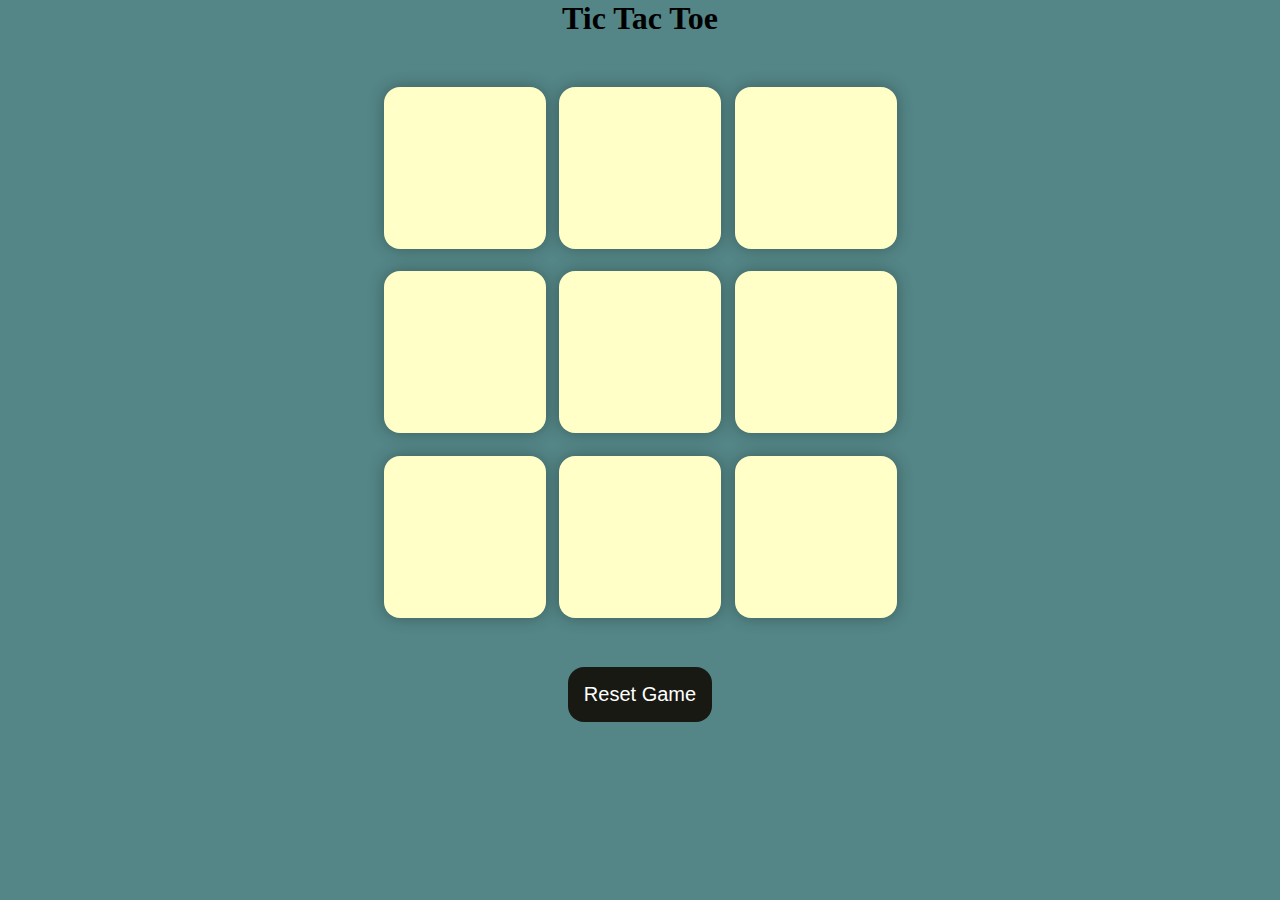
<file: Tic Tac Toe/index.html>
<!DOCTYPE html>
<html lang="en">
  <head>
    <meta charset="UTF-8" />
    <meta name="viewport" content="width=device-width, initial-scale=1.0" />
    <title>Tic-Tac-Toe Game</title>
    <link rel="stylesheet" href="style.css" />
  </head>
  <body>
    <div class="msg-container hide">
      <p id="msg">Winner</p>
      <button id="new-btn">New Game</button>
    </div>
    <main>
      <h1>Tic Tac Toe</h1>
      <div class="container">
        <div class="game">
          <button class="box"></button>
          <button class="box"></button>
          <button class="box"></button>
          <button class="box"></button>
          <button class="box"></button>
          <button class="box"></button>
          <button class="box"></button>
          <button class="box"></button>
          <button class="box"></button>
        </div>
      </div>
      <button id="reset-btn">Reset Game</button>
    </main>
    <script src="script.js"></script>
  </body>
</html>
</file>
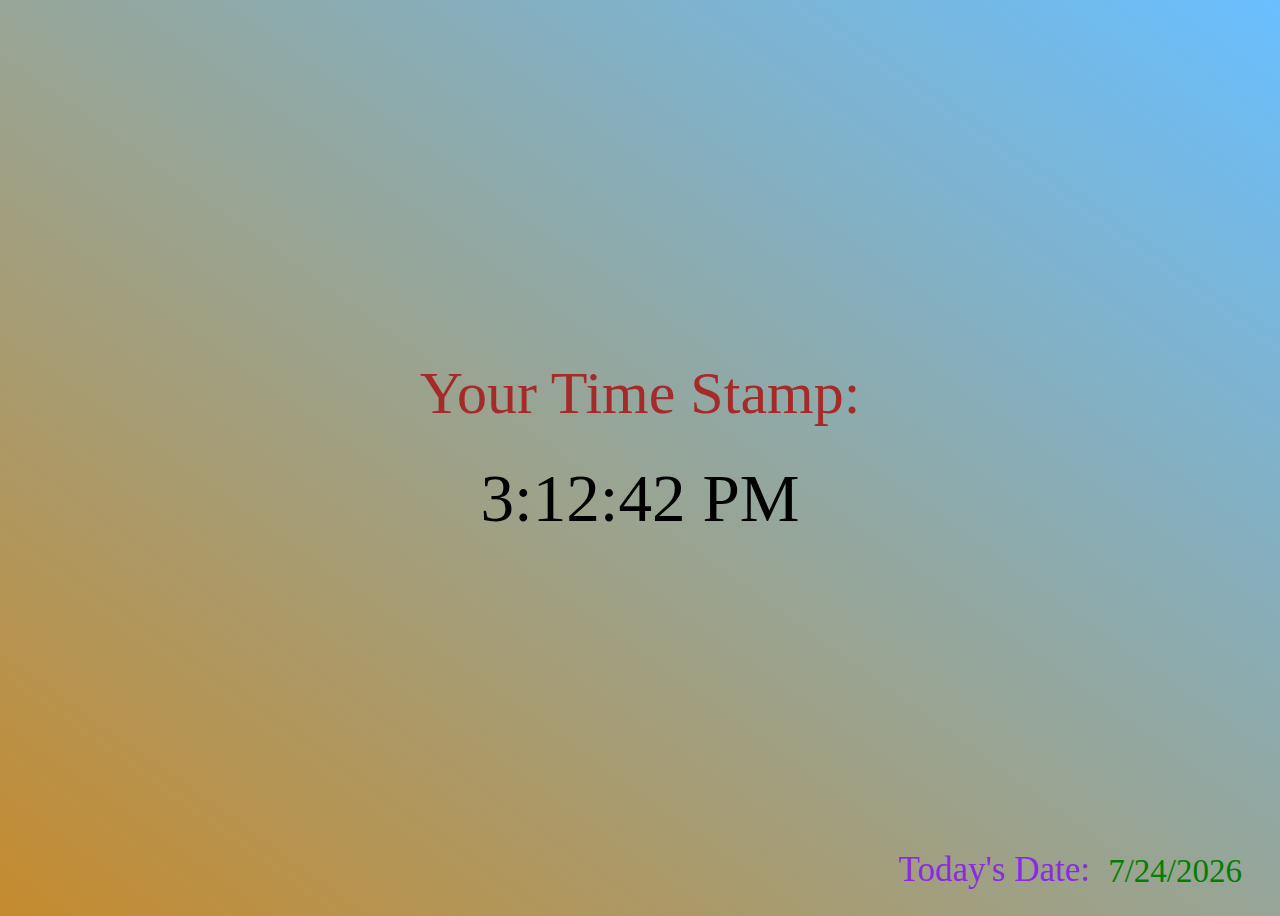
<file: Clock.html>
<!DOCTYPE html>
<html lang="en">

<head>
  <meta charset="UTF-8">
  <meta name="viewport" content="width=device-width, initial-scale=1.0">
  <title>Digital Clock</title>
  <style>
    body {
      /* background-color: #212121; */
      background-image: linear-gradient(to top right, #c58b2f, #69bfff);
      color: #fff;
    }

    .center {
      display: flex;
      height: 100vh;
      justify-content: center;
      align-items: center;
      flex-direction: column;
    }

    #clock {
      font-size: 4.2rem;
      /* background-color: #f8a318; */
      padding: 20px 60px;
      margin-top: 12px;
      border-radius: 23px;
      color: black;
    }

    #banner {
      font-size: 60px;
      color: brown;
    }

    #today {
      position: absolute;
      bottom: 10px;
      right: 190px;
      font-size: 35px;
      color: blueviolet;
    }

    #todayDate {
      position: absolute;
      bottom: 10px;
      right: 38px;
      font-size: 33px;
      color: green;
    }
   
    @media only screen and (max-width:600px) {
     #clock{
      font-size: 1.0rem;
     }
     #banner{
      font-size: 40px;
     }
     #today{

      bottom: 5px;
      right: 135px;
      font-size: 20px;

     }
     #todayDate{
      bottom: 5px;
      right: 30px;
      font-size: 20px;

     }
      
    }
  </style>
</head>

<body>
  <div class="center">
    <div id="banner"><span>Your Time Stamp:</span></div>
    <div id="today"><span>Today's Date:</span></div>
    <div id="clock"></div>
    <div id="todayDate"></div>
  </div>
  <script>

    function currentTime() {
      let date = new Date()
      let hh = date.getHours()
      let mm = date.getMinutes()
      let ss = date.getSeconds()
      let session = "AM"

      if (hh == 0) {
        hh = 12;
      } else if (hh > 12) {
        hh = hh - 12;
        session = "PM"
      }
      let time = hh + ":" + mm + ":" + ss + " " + session

      const clock = document.getElementById('clock');
      clock.innerHTML = time;

      let todayDate = document.getElementById('todayDate');
      todayDate.innerHTML = date.toLocaleDateString();
      let t = setInterval(function () {
        currentTime()
      }, 1000)
    }
    currentTime()




  </script>
</body>

</html>
</file>
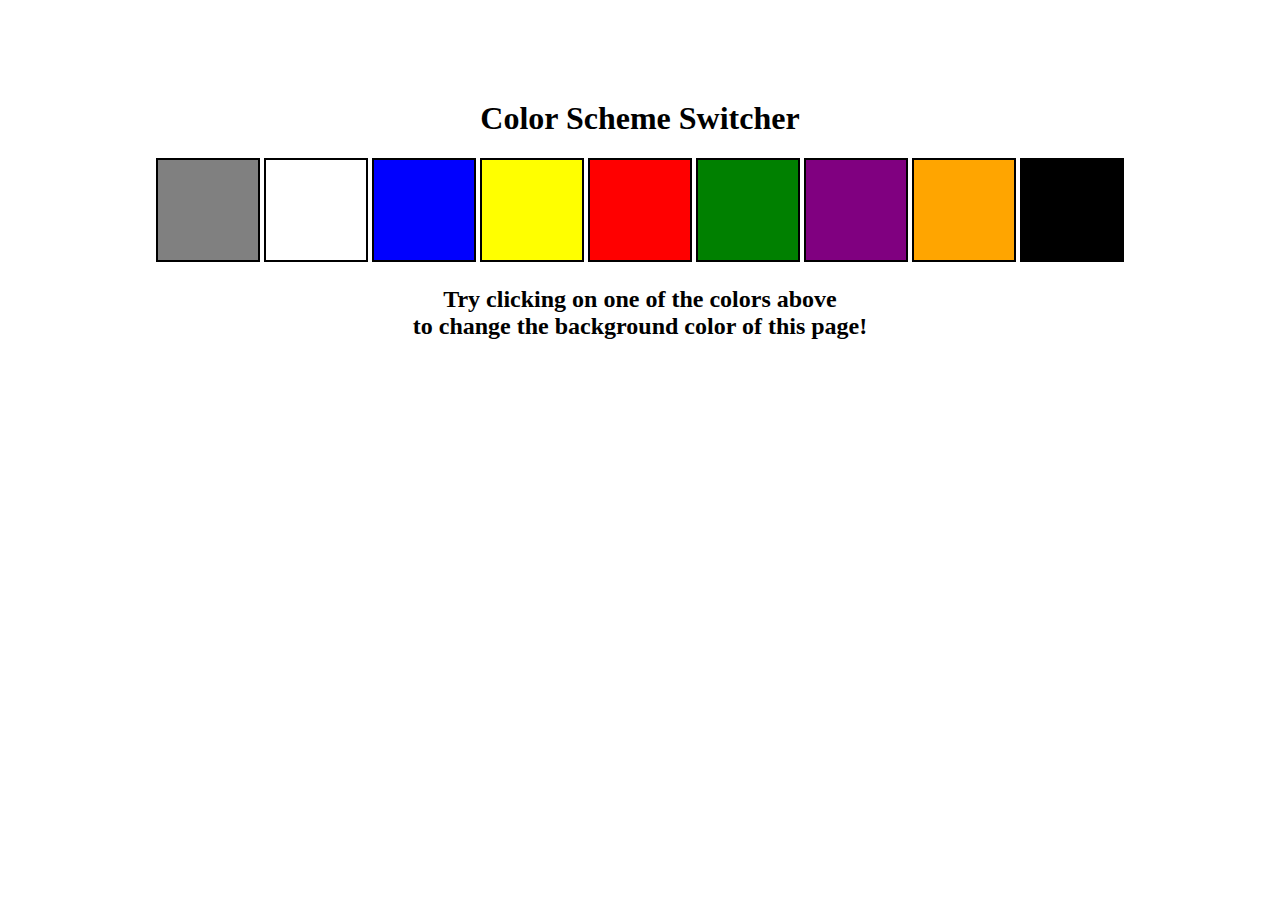
<file: Color.html>
<!DOCTYPE html>
<html lang="en">

<head>
  <meta charset="UTF-8" />
  <meta name="viewport" content="width=device-width, initial-scale=1.0" />
  <meta http-equiv="X-UA-Compatible" content="ie=edge" />
  <!-- <link rel="stylesheet" href="style.css" /> -->
  <!-- <link rel="stylesheet" href="../styles.css" /> -->
  <title>JavaScript Color Switcher</title>
  <!-- <script src="kanu.js"></script> -->
  <style>
    html {
      margin: 0;
    }

    span {
      display: block;
    }

    .canvas {
      margin: 100px auto 100px;
      width: 80%;
      text-align: center;
    }

    .button {
      width: 100px;
      height: 100px;
      border: solid black 2px;
      display: inline-block;
    }

    .button:hover {
      cursor: pointer;
    }

    #grey {
      background: grey;
    }

    #white {
      background: white;
    }

    #blue {
      background: blue;
    }

    #yellow {
      background: yellow;
    }

    #red {
      background: red;
    }

    #green {
      background: green;
    }

    #purple {
      background: purple;
    }

    #orange {
      background: orange;
    }

    #black {
      background: black;

    }
  </style>
</head>

<body>
  <!-- <nav>
      <a href="/" aria-current="page">Home</a>
      
    </nav> -->
  <div class="canvas">

    <h1>Color Scheme Switcher</h1>
    <span class="button" id="grey"></span>
    <span class="button" id="white"></span>
    <span class="button" id="blue"></span>
    <span class="button" id="yellow"></span>
    <span class="button" id="red"></span>
    <span class="button" id="green"></span>
    <span class="button" id="purple"></span>
    <span class="button" id="orange"></span>
    <span class="button" id="black"></span>
    <h2>
      Try clicking on one of the colors above
      <span>to change the background color of this page!</span>
    </h2>
  </div>

  <script>
    const allButton = document.querySelectorAll('.button')
    const newBody = document.querySelector("body")
    const black1 = document.getElementById("black");

    allButton.forEach(function (btn) {

      btn.addEventListener('click', function (e) {
        // console.log(e)
        // console.log(e.target)
        if (e.target.id === 'grey') {
          newBody.style.backgroundColor = e.target.id;
        }
        if (e.target.id === 'white') {
          newBody.style.backgroundColor = e.target.id;
        }
        if (e.target.id === 'blue') {
          newBody.style.backgroundColor = e.target.id;
        }
        if (e.target.id === 'yellow') {
          newBody.style.backgroundColor = e.target.id;
        }
        if (e.target.id === 'red') {
          newBody.style.backgroundColor = e.target.id;
        }
        if (e.target.id === 'green') {
          newBody.style.backgroundColor = e.target.id;
        }
        if (e.target.id === 'purple') {
          newBody.style.backgroundColor = e.target.id;
        }
        if (e.target.id === 'orange') {
          newBody.style.backgroundColor = e.target.id;
        }
        if (e.target.id === 'black') {
          newBody.style.backgroundColor = e.target.id;
          black1.style.borderColor = e.target;
        }
      })
    })
  </script>
</body>

</html>
</file>
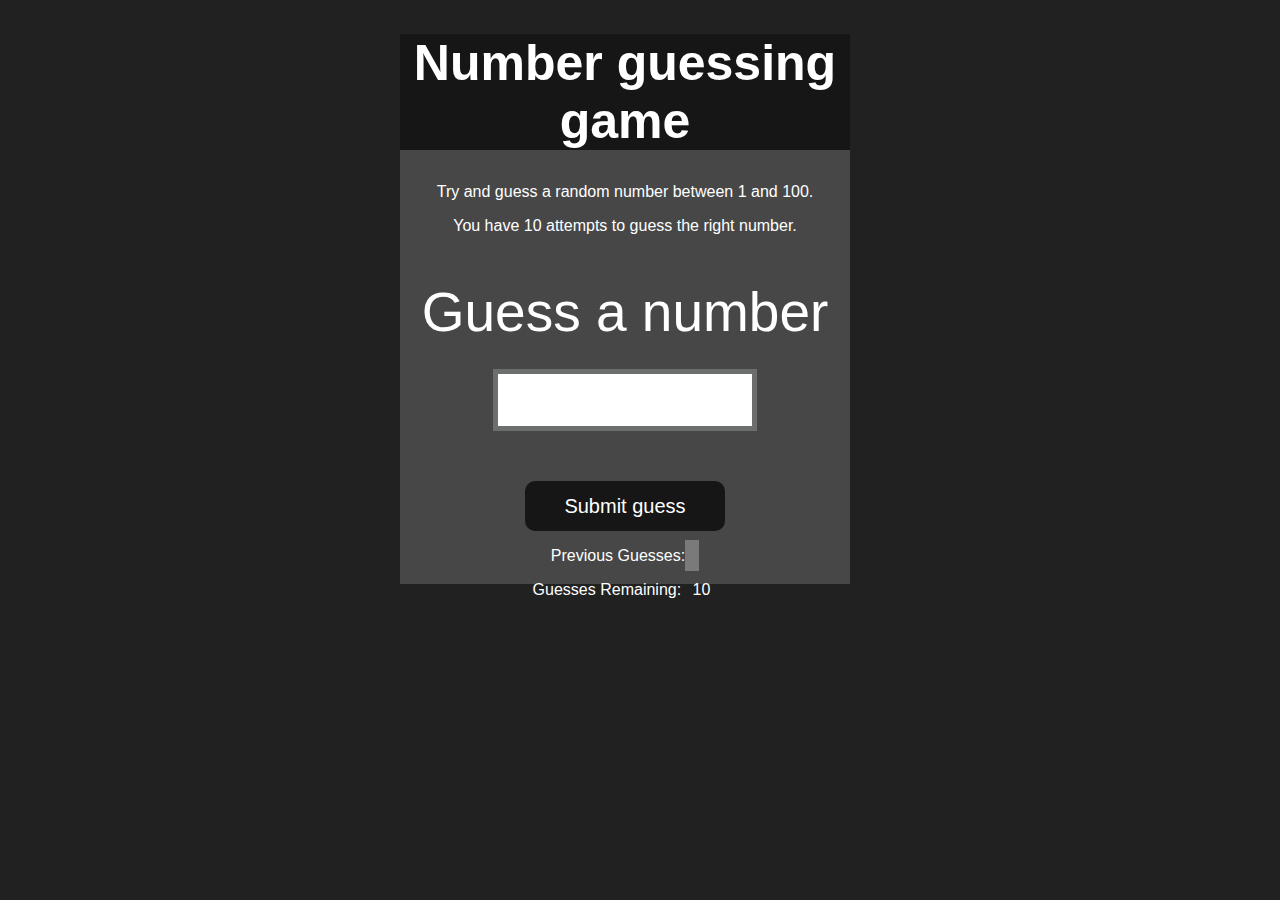
<file: GuessNumber.html>
<!DOCTYPE html>
<html lang="en">

<head>
    <meta charset="UTF-8">
    <meta name="viewport" content="width=device-width, initial-scale=1.0">
    <meta http-equiv="X-UA-Compatible" content="ie=edge">
    <title>Number Guessing Game</title>
    <style>
        html {
            font-family: sans-serif;
        }

        body {
            width: 300px;
            max-width: 750px;
            min-width: 480px;
            margin: 0 auto;
            background-color: #212121;
        }

        .lastResult {
            color: white;
            padding: 7px;
        }

        .guesses {
            color: white;
            padding: 7px;
        }

        button {
            background-color: #141414;
            color: #fff;
            width: 250px;
            height: 50px;
            border-radius: 25px;
            font-size: 30px;
            border-style: none;
            margin-top: 30px;
            /* margin-left: 50px; */
        }

        #subt {
            background-color: #161616;
            color: #ffffff;
            width: 200px;
            height: 50px;
            border-radius: 10px;
            font-size: 20px;
            border-style: none;
            margin-top: 50px;
            /* margin-left: 75px; */
        }

        #guessField {
            color: #000;
            width: 250px;
            height: 50px;
            font-size: 30px;
            border-style: none;
            margin-top: 25px;

            /* margin-left: 50px; */
            border: 5px solid #6c6d6d;
            text-align: center;
        }

        #guess {
            font-size: 55px;
            /* margin-left: 90px; */
            margin-top: 120px;
            color: #fff;
        }

        .guesses {
            background-color: #7a7a7a;
        }

        #wrapper {
            box-sizing: border-box;
            text-align: center;
            width: 450px;
            height: 550px;
            background-color: #474747;
            color: #fff;
            font-size: 25px;
        }

        h1 {
            background-color: #161616;

            color: #fff;
            text-align: center;
        }

        p {
            font-size: 16px;
            text-align: center;
        }
    </style>
</head>

<body style="background-color:#212121; color:#fff;">
    <!-- <nav>
        <a href="/" aria-current="page">Home</a>
        <a target="_blank" href="https://www.youtube.com/@chaiaurcode">Youtube channel</a>
    </nav> -->

    <div id="wrapper">
        <h1>Number guessing game</h1>
        <p>Try and guess a random number between 1 and 100.</p>
        <p>You have 10 attempts to guess the right number.</p>
        </br>
        <form class="form">
            <label2 for="guessField" id="guess">Guess a number</label>
                <input type="text" id="guessField" class="guessField">
                <input type="submit" id="subt" value="Submit guess" class="guessSubmit">
        </form>

        <div class="resultParas">
            <p>Previous Guesses: <span class="guesses"></span></p>
            <p>Guesses Remaining: <span class="lastResult">10</span></p>
            <p class="lowOrHi"></p>
        </div>
    </div>
    <script>
        let randomNumber = parseInt(Math.random() * 100 + 1);
        const submit = document.querySelector('#subt');

        const userInput = document.querySelector('#guessField');
        const guessSlot = document.querySelector('.guesses');
        const remaining = document.querySelector('.lastResult');
        const lowOrHi = document.querySelector('.lowOrHi');
        const startOver = document.querySelector('.resultParas');

        const p = document.createElement('p')

        let prevGuess = [];
        let numGuess = 1;
        let playGame = true;

        if (playGame) {
            submit.addEventListener('click', function (e) {
                e.preventDefault()//yah value ko Rok kr rakhta hai 
                const guess = parseInt(userInput.value);
                // console.log(guess)
                validGuess(guess);

            });
        }


        function validGuess(guess) {
            if (isNaN(guess)) {
                alert("Please Eneter A valid Number")
            } else if (guess < 1) {
                alert("please Enter a number more than 1")
            } else if (guess > 100) {
                alert("Please Enter a number less than 100")
            } else {
                prevGuess.push(guess);
                if (numGuess === 11) {
                    displayGuess(guess);
                    displayMessage(`Game Over. Random number was ${randomNumber}`)
                    endGame()
                } else {
                    displayGuess(guess)
                    checkGuess(guess)
                }
            }
        }

        function checkGuess(guess) {
            if (guess === randomNumber) {
                displayMessage(` Congrats ! Your Guess Number is Right`)
                endGame();
            } else if (guess < randomNumber) {
                displayMessage(`Your Number is Too low`)
            } else if (guess > randomNumber) {
                displayMessage(`your Number is Too High`)
            }
        }

        function displayGuess(guess) {
            userInput.value = ''
            guessSlot.innerHTML += `${guess},`
            numGuess++;
            remaining.innerHTML = `${10 - numGuess}`

        }

        function displayMessage(message) {
            lowOrHi.innerHTML = `<h2>${message}</h2>`
        }

        function endGame() {
            userInput.value = ''
            userInput.setAttribute('disabled', '')
            p.classList.add('button')
            p.innerHTML = `<h2 id="newGame"> Start New Game</h2>`;
            startOver.appendChild(p)
            playGame = false;
            newGame();
        }

        function newGame() {
            const newGameButton = document.querySelector('#newGame')
            newGameButton.addEventListener('click', function (e) {
                let randomNumber = parseInt(Math.random() * 100 + 1);
                prevGuess = [];
                numGuess = 1;
                guessSlot.innerHTML = ''
                remaining.innerHTML = `${10 - numGuess}`
                userInput.removeAttribute('disabled')
                startOver.removeChild(p)
                playGame = true;
            })
        }




    </script>
</body>

</html>
</file>
<file: Tic Tac Toe/style.css>
* {
    margin: 0;
    padding: 0;
  }
  
  body {
    background-color: #548687;
    text-align: center;
  }
  
  .container {
    height: 70vh;
    display: flex;
  
    justify-content: center;
    align-items: center;
  }
  
  .game {
    height: 60vmin;
    width: 60vmin;
    display: flex;
    flex-wrap: wrap;
    justify-content: center;
    align-items: center;
    gap: 1.5vmin;
  }
  
  .box {
    height: 18vmin;
    width: 18vmin;
    border-radius: 1rem;
    border: none;
    box-shadow: 0 0 1rem rgba(0, 0, 0, 0.3);
    font-size: 8vmin;
    color: #b0413e;
    background-color: #ffffc7;
  }
  
  #reset-btn {
    padding: 1rem;
    font-size: 1.25rem;
    background-color: #191913;
    color: #fff;
    border-radius: 1rem;
    border: none;
  }
  
  #new-btn {
    padding: 1rem;
    font-size: 1.25rem;
    background-color: #191913;
    color: #fff;
    border-radius: 1rem;
    border: none;
  }
  
  #msg {
    color: #ffffc7;
    font-size: 5vmin;
  }
  
  .msg-container {
    height: 100vmin;
    display: flex;
    justify-content: center;
    align-items: center;
    flex-direction: column;
    gap: 4rem;
  }
  
  .hide {
    display: none;
  }
</file>
